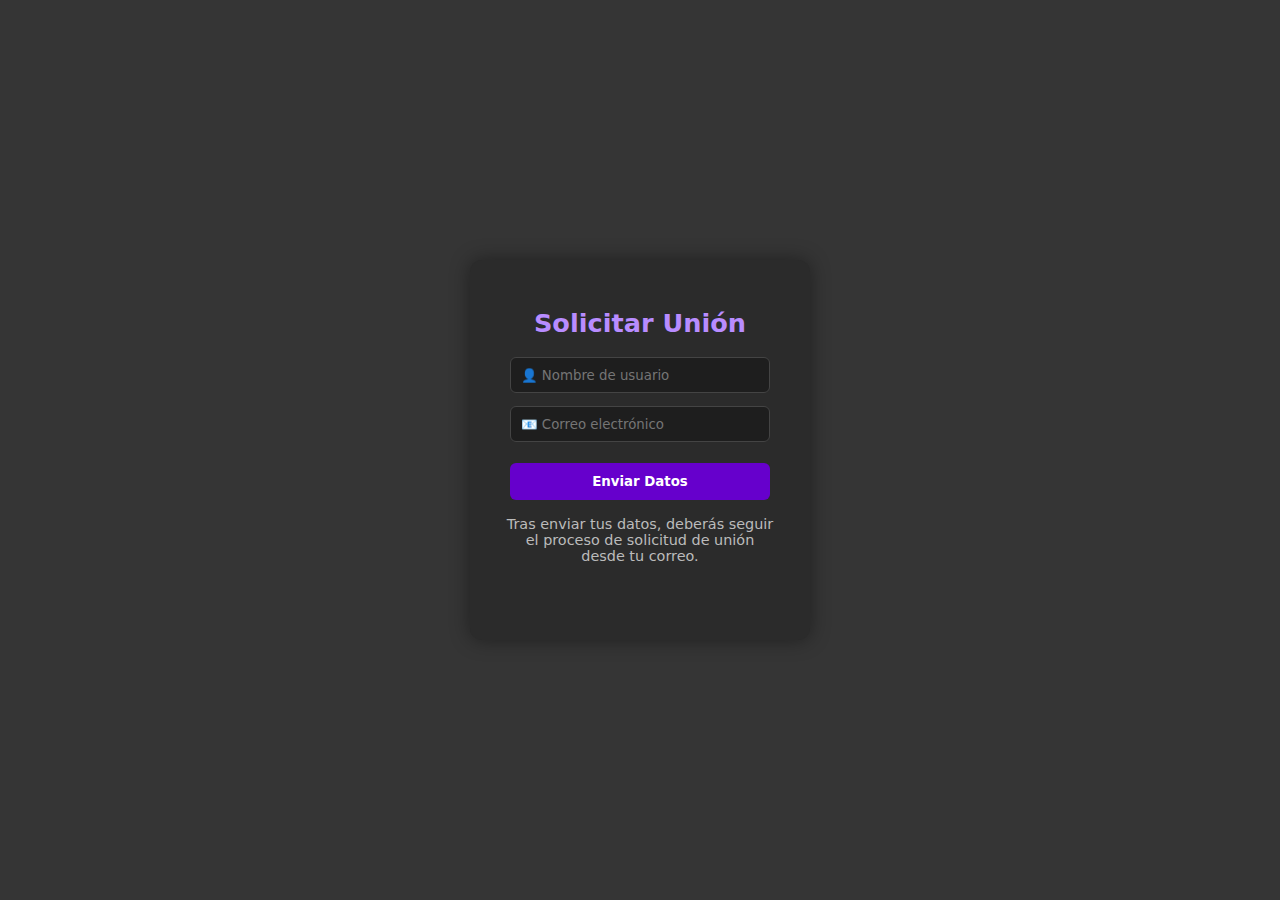
<file: join.html>
<!DOCTYPE html>
<html lang="es">

<head>
    <meta charset="UTF-8">
    <meta name="viewport" content="width=device-width, initial-scale=1.0">
    <link rel="stylesheet" href="./css/join.css">
    <title>Únete - A.R.I.S.E</title>
</head>

<body>
    <main>
        <section class="join">
            <h1>Solicitar Unión</h1>
            <form method="POST" id="joinForm">
                <input type="text" placeholder="👤 Nombre de usuario" name="username" id="username" required>
                <input type="text" placeholder="📧 Correo electrónico" name="email" id="email" required>
                <button type="submit">Enviar Datos</button>
            </form>
            <p class="alt">
                Tras enviar tus datos, deberás seguir el proceso de solicitud de unión desde tu correo.
            </p>
            <p id="message" class="alt"></p>
        </section>
    </main>

    <script>
        const API_URL = "https://rulserver.top/api/join/request";

        const form = document.getElementById("joinForm");
        const msg = document.getElementById("message");
        const submitBtn = form.querySelector("button");

        form.addEventListener("submit", async (e) => {
            e.preventDefault();
            msg.textContent = "";
            submitBtn.disabled = true;
            submitBtn.textContent = "Enviando...";

            const username = document.getElementById("username").value.trim();
            const email = document.getElementById("email").value.trim();

            try {
                const res = await fetch(API_URL, {
                    method: "POST",
                    headers: { "Content-Type": "application/json" },
                    body: JSON.stringify({ name: username, email }),
                });

                const data = await res.json();
                form.reset();
                setTimeout(() => {
                    window.location.href = "../index.html";
                }, 2000);

            } finally {
                submitBtn.disabled = false;
                submitBtn.textContent = "Unirse";
            }
        });
    </script>
</body>


</html>
</file>
<file: css/join.css>
* {
font-family:system-ui,sans-serif;
color:#fff;
box-sizing:border-box
}

body {
display:grid;
place-items:center;
height:100vh;
margin:0;
background-color:#353535;
}

main {
position:relative;
width:340px;
height:380px;
background-color:#2b2b2b;
border-radius:12px;
box-shadow:0 0 20px #0006;
overflow:hidden
}

section {
position:absolute;
inset:0;
display:flex;
flex-direction:column;
justify-content:center;
align-items:center;
padding:2rem;
text-align:center;
transition:opacity .4s ease,transform .4s ease
}

.hidden {
opacity:0;
pointer-events:none;
transform:translateY(10px)
}

h1 {
font-size:1.6rem;
margin-bottom:1.2rem;
color:#b88cff
}

form {
display:flex;
flex-direction:column;
gap:.8rem;
width:100%;
max-width:260px
}

input {
background:#1e1e1e;
border:1px solid #444;
border-radius:6px;
padding:.6rem;
color:#fff;
outline:none;
transition:border-color .2s
}

input:focus {
border-color:#60C
}

button {
background:#60C;
border:none;
border-radius:6px;
padding:.7rem;
font-weight:700;
color:#fff;
cursor:pointer;
transition:background .2s ease;
margin-top:.5rem
}

button:hover {
background:#5a00b8
}

.alt {
margin-top:1rem;
font-size:.9rem;
color:#bbb
}

.alt a {
color:#b88cff;
text-decoration:none;
font-weight:500
}

.alt a:hover {
text-decoration:underline
}
</file>
